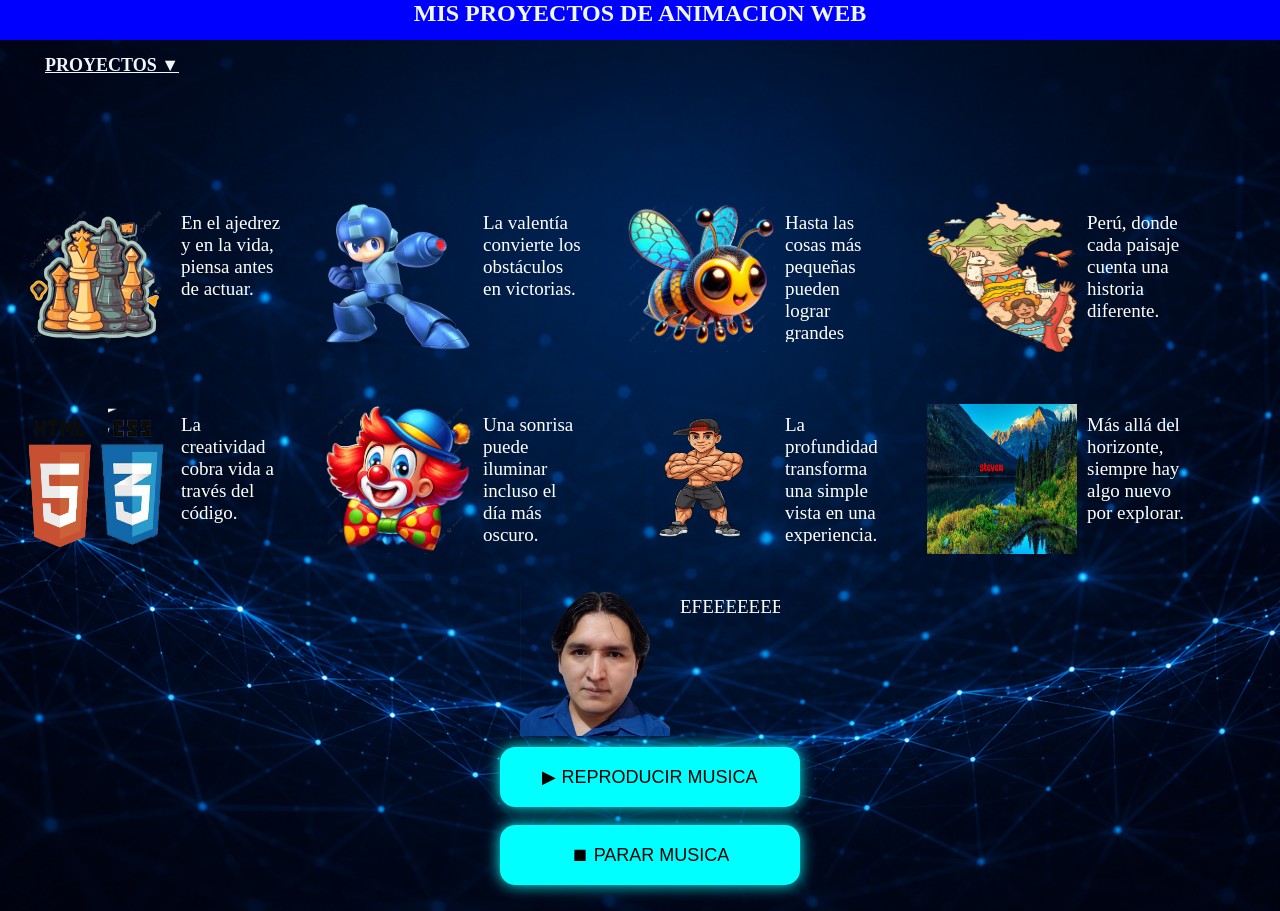
<file: index.html>
<html>
<head>
    <title></title>
    <style>
    *{
        padding: 0px;
        margin: 0px;
    }
    nav{
        height: 40px;
        background-color: blue;

    }
    body{
        background-image: url(img/fondo.jpg);
        background-size: cover;
    }
    h1 {
        color: aliceblue;
        margin:0 auto;
        text-align: center;
    }
    ol {
        display: flex;
        margin-top: 20px;
    }
    .menu > li{
        margin: 0;
    }

    .desplegable li{
        margin: 0;
        display: block;
    }
    .menu {
        display:flex;
        justify-content:flex-start;
        list-style:none;
        padding:15px;
        margin-left:20px;
    }
    .menu a{
        color: aliceblue;          /* Color original */
        text-decoration: underline; /* Subrayado original */
        font-size:18px;
        font-weight:bold;
        padding:5px 10px;
        transition:.3s;
    }
    .menu a:hover{
        color: brown;
    }
    .contenedor{
        width: 1300px;
        height: 750px;
        margin: 0 auto;
        margin-top: 60px;
        position: relative;
        overflow: hidden;
    }
    .cuadro{
        width: 260px;
        height: 160px;
        border: 1px solid transparent;
        float: left;
        margin: 20px;
        overflow: hidden;
    }
    .cuadro img{
        width: 150px;
        height: 150px;
        position: absolute;
        margin: 0 auto;
        margin-top: 20px;
    }
    .cuadro:hover{
        transition: 0.5s;
        box-shadow: 0px 0px 20px cyan;
        scale: 1.1;
    }
    .cuadro p{
        color: white;
        width: 100px;
        float: left;
        margin-top: 30px;
        margin-left: 160px;
        font-size: 19px;
    }
    .musica{
        width: 100%;
        text-align: center;
        margin-top: 30px;
    }
    .musica button{
        width: 300px;
        height: 60px;
        margin: 0 auto;
        font-size: 18px;
        border: none;
        border-radius: 15px;
        background-color: cyan;
        color: black;
        cursor: pointer;
        transition: 0.5s;
        box-shadow: 0px 0px 15px cyan;
    }
    .musica button:hover{
        background-color: white;
        scale: 1.1;
    }
    .submenu{
        position: relative;
        padding-bottom: 10px;

    }
    .desplegable{
        display: none;
        position: absolute;
        top: 100%;      /* Debajo del botón PROYECTOS */
        left: 0;
        width: 280px;
        background-color: #0aa19e; /* Fondo oscuro */
        border: 2px solid cyan;
        border-radius: 10px;
        list-style: none;
        padding: 8px 0;
        z-index: 9999;
        box-shadow: 0 0 15px cyan;

    }
    .desplegable li{
        display: block;
        width: 100%;
        margin: 0;
    }
    .desplegable a{
        display: block;
        padding: 12px 20px;
        color: white;
        text-decoration: none;
        font-size: 17px;
    }
    .desplegable a:hover{
      background-color: rgb(255, 255, 255);
    }
    .submenu:hover .desplegable{
        display: block;
    }
    .contenedor2{
        width: 100%;
        margin-top: 20px;
    }
    .contenedor2 .cuadro{
        float: none;
        margin: 0 auto;
    }
    .contenedor2 .musica{
        margin-top: 20px;
    }
    </style>
</head>
<body>
    <nav>
    <h1>MIS PROYECTOS DE ANIMACION WEB</h1>
    </nav>
    <ul class="menu">

    <li class="submenu">

        <a href="#">PROYECTOS ▼</a>

        <ul class="desplegable">

            <li><a href="ANIMACION1/animacion1.html">TABLERO DE AJEDREZ</a></li>

            <li><a href="ANIMACION2/animacion2.html">MEGAMAN</a></li>

            <li><a href="ANIMACION3/animacion3.html">PROYECTO ABEJA</a></li>

            <li><a href="ANIMACION3.1/animacion3.1.html">PROYECTO COHETE</a></li>

            <li><a href="ANIMACION4/animacion4.html">TURISMO PERÚ</a></li>

            <li><a href="ANIMACION5/animacion5.html">HTML, CSS Y JS</a></li>

            <li><a href="ANIMACION6/animacion6.html">PROYECTO PAYASO</a></li>

            <li><a href="ANIMACION7/animacion7.html">PROYECTO PARALLAX</a></li>

            <li><a href="ANIMACION8/animacion8.html">PROYECTO PARALLAX SVG</a></li>

            <li><a href="VIDEO_BLENDER/VIDEO.HTML">VIDEO BLENDER</a></li>

        </ul>

    </li>

</ul>
    <div class="contenedor">

    <a href="ANIMACION1/animacion1.html" class="cuadro">

            <img src="img/ajedrez.png">

            <p>
                En el ajedrez y en la vida, piensa antes de actuar.
            </p>

    </a>
    

    <a href="ANIMACION2/animacion2.html" class="cuadro">

        <img src="img/megamam.png">

        <p>
            La valentía convierte los obstáculos en victorias.
        </p>
    </a>


    <a href="ANIMACION3/animacion3.html" class="cuadro">

        <img src="img/abeja.png">

        <p>
            Hasta las cosas más pequeñas pueden lograr grandes cambios.
        </p>
    </a>

    <a href="ANIMACION4/animacion4.html" class="cuadro">

        <img src="img/peru.png">

        <p>
            Perú, donde cada paisaje cuenta una historia diferente.
        </p>
    </a>

    <a href="ANIMACION5/animacion5.html" class="cuadro">

        <img src="img/htmlcss.png">
        <p>
            La creatividad cobra vida a través del código.
        </p>
    </a>

    <a href="ANIMACION6/animacion6.html" class="cuadro">

        <img src="img/payaso.png">
        <p>
            Una sonrisa puede iluminar incluso el día más oscuro.
        </p>
    </a>

    <a href="ANIMACION7/animacion7.html" class="cuadro">

        <img src="img/parallax.png">
        <p>
            La profundidad transforma una simple vista en una experiencia.
        </p>
    </a>

    <a href="ANIMACION8/animacion8.html" class="cuadro">

        <img src="img/parallaxsvg.png">
        <p>
            Más allá del horizonte, siempre hay algo nuevo por explorar.
        </p>
    </a>

    

    <div class="contenedor2">
        <div class="cuadro">
            <img src="img/niels.png">
            <p>
                EFEEEEEEEEEEEEE.
            </p>
        </div>
        <div class="musica">
            <button onclick="document.getElementById('audio').play()">
            ▶ REPRODUCIR MUSICA
            </button>
            <br>
            <br>
            <button onclick="document.getElementById('audio').pause()">
            ⏹ PARAR MUSICA
            </button>
            <audio id="audio" loop>
                <source src="music/music.mp3" type="audio/mp3">
            </audio>
       </div>
    </div>
</div>
</body>
</html>
</file>
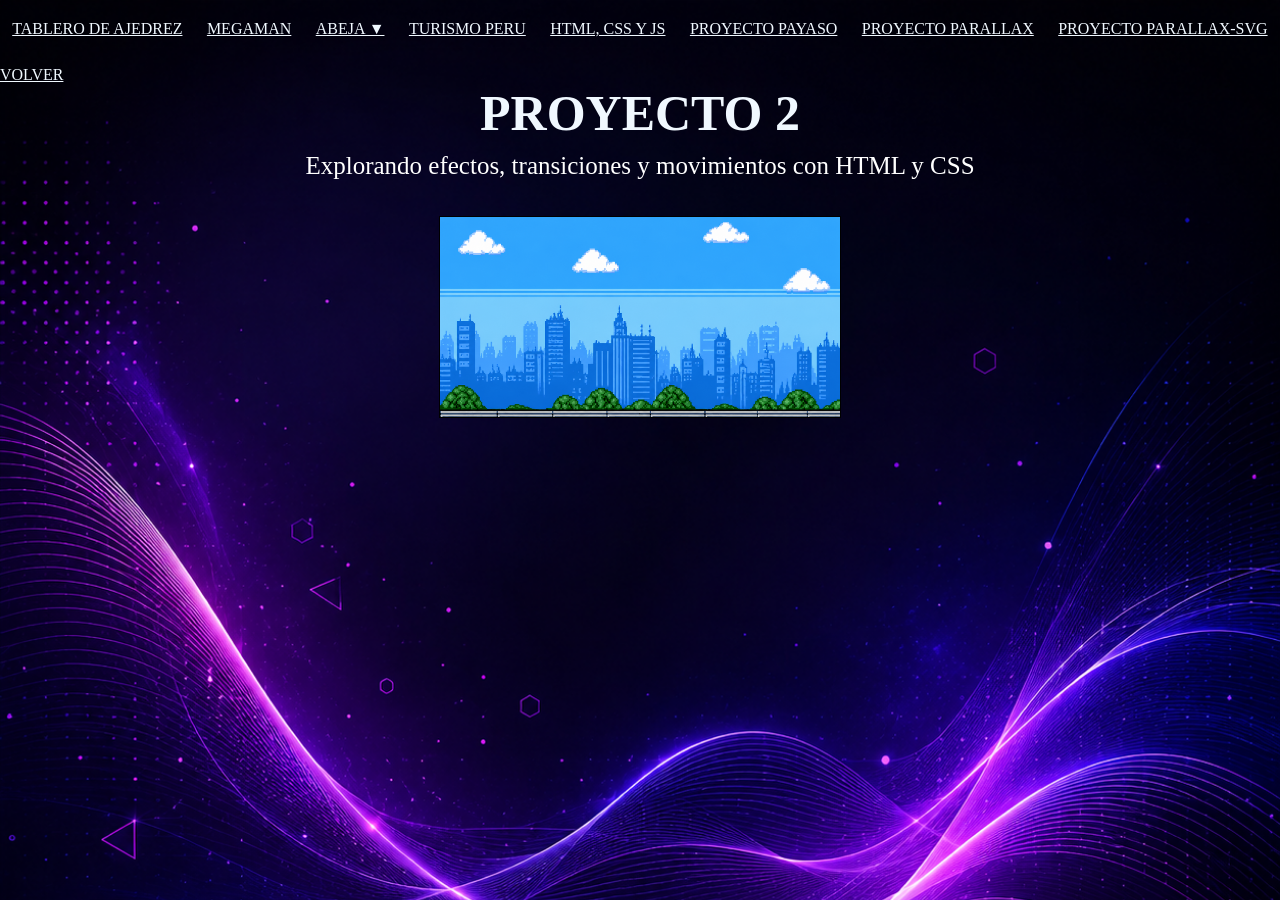
<file: ANIMACION2/animacion2.html>
<html>
<head>
    <title></title>
    <style>
    *{
        margin:0;
        padding:0;
    }
    body{
        background-image: url(img/fondo2.jpg);
        background-size: cover;
    }
    #contenedor{
        width: 400px;
        height: 200px;
        background-image: url(img/mapa.jpg);
        background-size: cover;
        border: 1px solid black;
        position:relative;
        margin:0 auto; /*centrar el contenedor*/
        overflow: hidden; /*oculta todo lo que contiene*/
    }
    #cuadrito{
        width: 100px;
        height: 100px;
        position: absolute; /*Obligatorio para mover el div*/
        top:105px;
        left:-100px;

        animation: cuadrito 3s infinite;
        animation-timing-function: linear; /*define la forma de moverse*/
    }
    @keyframes cuadrito{
        from{
            left:-100px;
        }
        to{
            left:500px;
        }
    }

    #cuadrito img{
        width: 100px;
        height: 100px;
    }
    h1 {
        text-align: center;
        color: aliceblue;
        margin:0 auto;
        font-size: 50px;

    }
    #texto{
        color: white;
        text-align: center;
        font-size: 25px;
        margin-top: 10px;
    }
    a:hover {
        color:rgb(255, 0, 0);
    }
    a {
        color: aliceblue;
    }
    ol {
        display: flex;
        margin-top: 20px;
    }
    li {
        margin: 0 auto;
        display: flex;
    }
    .menu a {
        color: aliceblue;
    }
    .menu a:hover{
        color: brown;
    }
    .submenu{
        position: relative;
        padding-bottom: 10px;

    }
    .desplegable{
        display: none;
        width: 180px;
        background-color: transparent;
        top: 20px;
        left: 0px;
        position: absolute;
        list-style: none;
        padding: 0;
        z-index: 999;
    }
    .desplegable li{
        width: 100%;
    }
    .desplegable a{
        padding: 10px;
        color: white;
        text-decoration: none;
    }
    .desplegable a:hover{
        background-color: blue;
    }
    .submenu:hover .desplegable{
        display: block;
    }
    </style>
</head>
<body>
    <ol class="menu">
        <li>
            <a href="../ANIMACION1/animacion1.html">TABLERO DE AJEDREZ</a>
        </li> 
        <li>
            <a href="../ANIMACION2/animacion2.html">MEGAMAN</a>
        </li> 
        <li class="submenu">
            <a href="#">ABEJA ▼</a>
            <ul class="desplegable">
                <li>
                    <a href="../ANIMACION3/animacion3.html">
                        Proyecto Abeja
                    </a>
                </li>

                <li>
                    <a href="../ANIMACION3.1/animacion3.1.html">
                        Proyecto Cohete
                    </a>
                </li>
            </ul>
        </li> 
        <li>
            <a href="../ANIMACION4/animacion4.html">TURISMO PERU</a>
        </li> 
        <li>
            <a href="../ANIMACION5/animacion5.html">HTML, CSS Y JS</a>
        </li> 
        <li>
            <a href="../ANIMACION6/animacion6.html">PROYECTO PAYASO</a>
        </li> 
        <li>
            <a href="../ANIMACION7/animacion7.html">PROYECTO PARALLAX</a>
        </li> 
        <li>
            <a href="../ANIMACION8/animacion8.html">PROYECTO PARALLAX-SVG</a>
        </li> 
    </ol>
    <br>
    <a href="../index.html">VOLVER </a>
    <h1>PROYECTO 2</h1>
    <p id="texto">Explorando efectos, transiciones y movimientos con HTML y CSS</p>
    <br></br>
    <div id="contenedor">

        <div id="cuadrito">

            <img src="img/megamanx.gif" alt="">

        </div>

    </div>
</body>
</html>
</file>
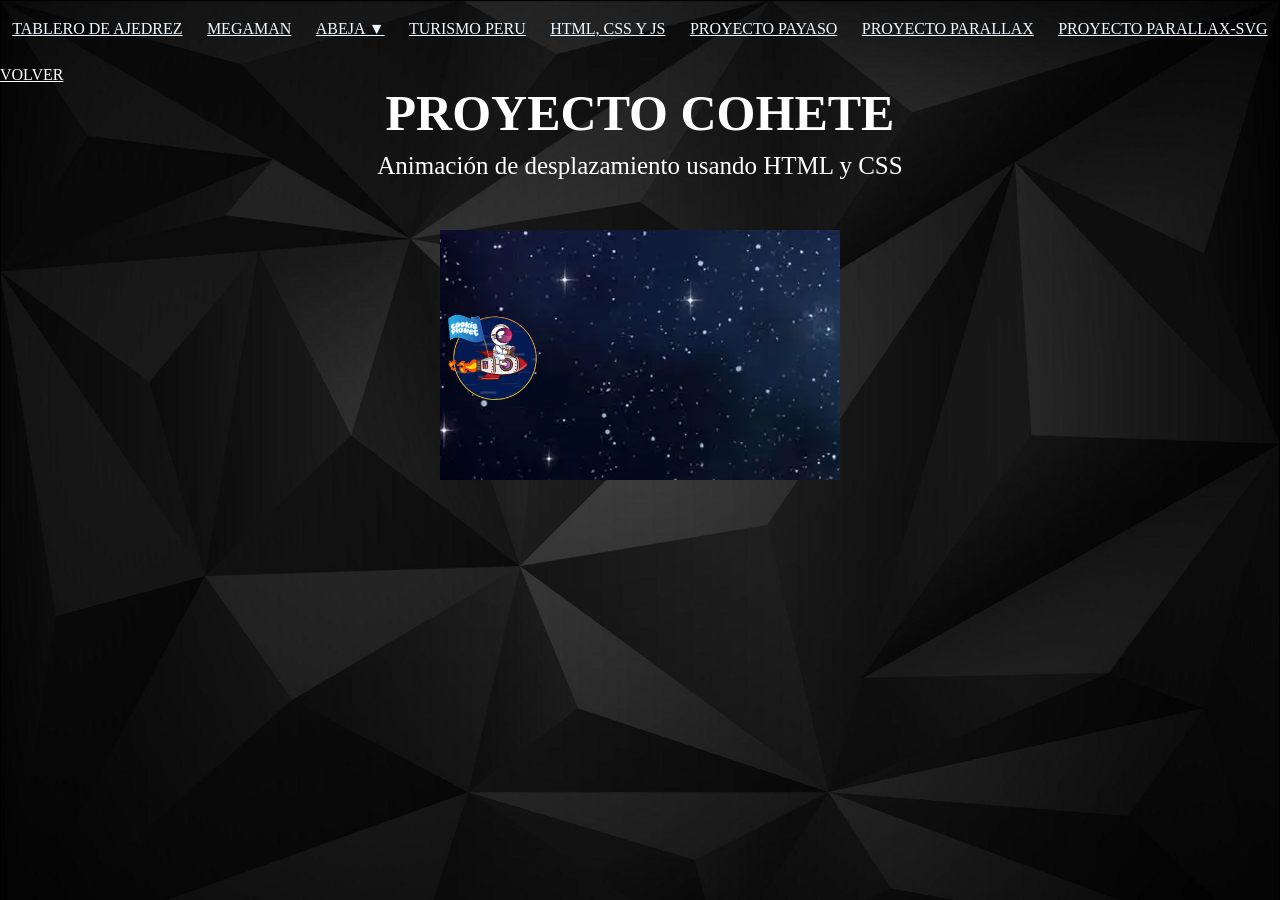
<file: ANIMACION3.1/animacion3.1.html>
<html>
<head>
<title>PROYECTO COHETE</title>

<style>
*{
    margin:0;
    padding:0;
}

body{
    background-image:url(img/fondo3.jpg);
    background-size:cover;
}

h1{
    text-align:center;
    color:white;
    font-size:50px;
}

#texto{
    color:white;
    text-align:center;
    font-size:25px;
    margin-top:10px;
}

a{
    color:white;
}

a:hover{
    color:red;
}

.contenedor{
    width:400px;
    height:250px;

    margin:auto;
    margin-top:50px;

    overflow:hidden;
    position:relative;

    background:url("img/espacio.jpg") repeat;

    animation:fondo 5s linear infinite;
}

@keyframes fondo{
    from{
        background-position:0 0;
    }
    to{
        background-position:-500px 0;
    }
}

#cohete{
    width:100px;

    position:absolute;
    top:80px;

    animation:mover 4s linear infinite;
}

@keyframes mover{
    from{
        left:-120px;
    }

    to{
        left:500px;
    }
}

#cohete img{
    width:100%;
}
ol {
    display: flex;
    margin-top: 20px;
}
li {
    margin: 0 auto;
    display: flex;
}
.menu a {
    color: aliceblue;
}
.menu a:hover{
    color: brown;
    }
.submenu{
    position: relative;
    padding-bottom: 10px;

}
.desplegable{
    display: none;
    width: 180px;
    background-color: transparent;
    top: 20px;
    left: 0px;
    position: absolute;
    list-style: none;
    padding: 0;
    z-index: 999;
}
.desplegable li{
    width: 100%;
}
.desplegable a{
    padding: 10px;
    color: white;
    text-decoration: none;
}
.desplegable a:hover{
    background-color: blue;
}
.submenu:hover .desplegable{
    display: block;
}
</style>

</head>

<body>
    <ol class="menu">
        <li>
            <a href="../ANIMACION1/animacion1.html">TABLERO DE AJEDREZ</a>
        </li> 
        <li>
            <a href="../ANIMACION2/animacion2.html">MEGAMAN</a>
        </li> 
        <li class="submenu">
            <a href="#">ABEJA ▼</a>
            <ul class="desplegable">
                <li>
                    <a href="../ANIMACION3/animacion3.html">
                        Proyecto Abeja
                    </a>
                </li>

                <li>
                    <a href="../ANIMACION3.1/animacion3.1.html">
                        Proyecto Cohete
                    </a>
                </li>
            </ul>
        </li> 
        <li>
            <a href="../ANIMACION4/animacion4.html">TURISMO PERU</a>
        </li> 
        <li>
            <a href="../ANIMACION5/animacion5.html">HTML, CSS Y JS</a>
        </li> 
        <li>
            <a href="../ANIMACION6/animacion6.html">PROYECTO PAYASO</a>
        </li> 
        <li>
            <a href="../ANIMACION7/animacion7.html">PROYECTO PARALLAX</a>
        </li> 
        <li>
            <a href="../ANIMACION8/animacion8.html">PROYECTO PARALLAX-SVG</a>
        </li> 
    </ol>
    <br>
    <a href="../index.html">VOLVER</a>

    <h1>PROYECTO COHETE</h1>

    <p id="texto">
        Animación de desplazamiento usando HTML y CSS
    </p>

    <div class="contenedor">

        <div id="cohete">
            <img src="img/cohete.gif">
        </div>

    </div>

</body>
</html>
</file>
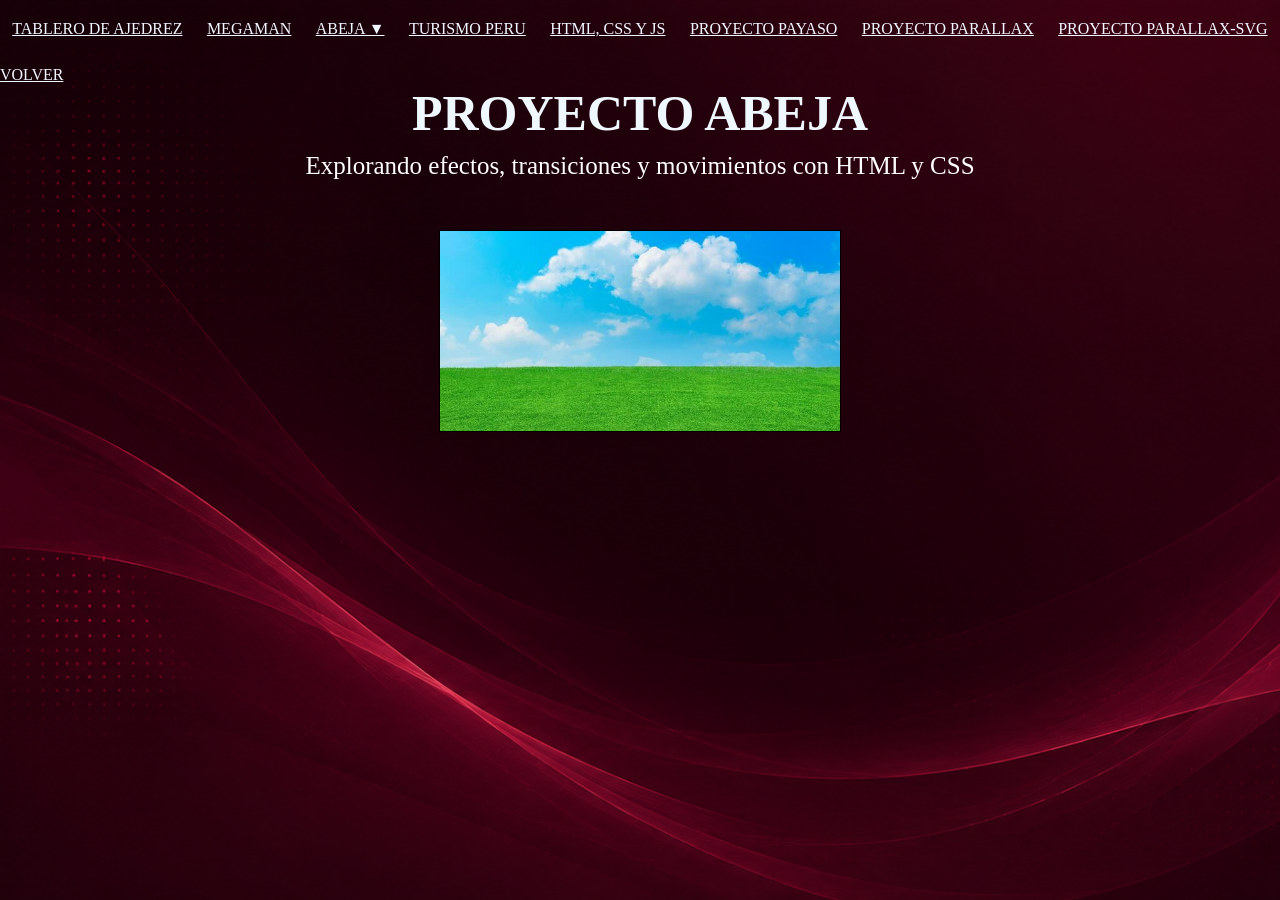
<file: ANIMACION3/animacion3.html>
<html>
<head>
    <title>ANIMACION CS3</title>
        <style>
        *{
            margin:0px;
            padding:0px;
        }
        body{
            background-image: url(img/fondo3.png);
            background-size: cover;
        }
        .contenedor{
            width: 400px;
            height: 200px;
            border: 1px solid black;
            position: relative;/*provoca el centrado con div*/
            margin: 0 auto; /*centrado del contenedor*/
            margin-top: 50px;
            overflow: hidden;
            background-image: url("./img/campo.avif");
            background-size: cover;
            
        }
        .cuadrito{
            width: 50px; /*dimension del cuadro*/
            height: 50px;
            position: absolute; /*interno*/
            left: -50px;
            top: 50px;
            animation: cuadrito 5s infinite;

        }
        @keyframes cuadrito{
            0%{
                left: -50px;
                top: 150px;
                rotate:0deg;
            }
            50%{
                left: 150;
                top: 0px;
                rotate:60deg;

            }
            100%{
                left: 400;
                top: 150px;
                rotate:0deg;
            }

        }
        .cuadrito img{
            width: 50px;
            height: 50px;
        }
        h1{
            text-align: center;
            color: aliceblue;
            margin:0 auto;
            font-size: 50px;
        }
        #texto{
            color: white;
            text-align: center;
            font-size: 25px;
            margin-top: 10px;
        }
        a:hover {
            color:rgb(255, 0, 0);
        }
        a {
            color: aliceblue;
        }
        ol {
            display: flex;
            margin-top: 20px;
        }
        li {
            margin: 0 auto;
            display: flex;
        }
        .menu a {
            color: aliceblue;
        }
        .menu a:hover{
            color: brown;
        }
        .submenu{
            position: relative;
            padding-bottom: 10px;

        }
        .desplegable{
            display: none;
            width: 180px;
            background-color: transparent;
            top: 20px;
            left: 0px;
            position: absolute;
            list-style: none;
            padding: 0;
            z-index: 999;
        }
        .desplegable li{
            width: 100%;
        }
        .desplegable a{
            padding: 10px;
            color: white;
            text-decoration: none;
        }
        .desplegable a:hover{
            background-color: blue;
        }
        .submenu:hover .desplegable{
            display: block;
        }
        </style>
</head>
<body>
    <ol class="menu">
        <li>
            <a href="../ANIMACION1/animacion1.html">TABLERO DE AJEDREZ</a>
        </li> 
        <li>
            <a href="../ANIMACION2/animacion2.html">MEGAMAN</a>
        </li> 
        <li class="submenu">
            <a href="#">ABEJA ▼</a>
            <ul class="desplegable">
                <li>
                    <a href="../ANIMACION3/animacion3.html">
                        Proyecto Abeja
                    </a>
                </li>

                <li>
                    <a href="../ANIMACION3.1/animacion3.1.html">
                        Proyecto Cohete
                    </a>
                </li>
            </ul>
        </li> 
        <li>
            <a href="../ANIMACION4/animacion4.html">TURISMO PERU</a>
        </li> 
        <li>
            <a href="../ANIMACION5/animacion5.html">HTML, CSS Y JS</a>
        </li> 
        <li>
            <a href="../ANIMACION6/animacion6.html">PROYECTO PAYASO</a>
        </li> 
        <li>
            <a href="../ANIMACION7/animacion7.html">PROYECTO PARALLAX</a>
        </li> 
        <li>
            <a href="../ANIMACION8/animacion8.html">PROYECTO PARALLAX-SVG</a>
        </li> 
    </ol>
    <br>
    <a href="../index.html">VOLVER </a>
    <h1>PROYECTO ABEJA</h1>
    <p id="texto">Explorando efectos, transiciones y movimientos con HTML y CSS</p>
    <div class="contenedor">
      <div class="cuadrito">
         <img src="./img/abeja.webp" alt="">
      </div>
    </div>
</body>
</html>
</file>
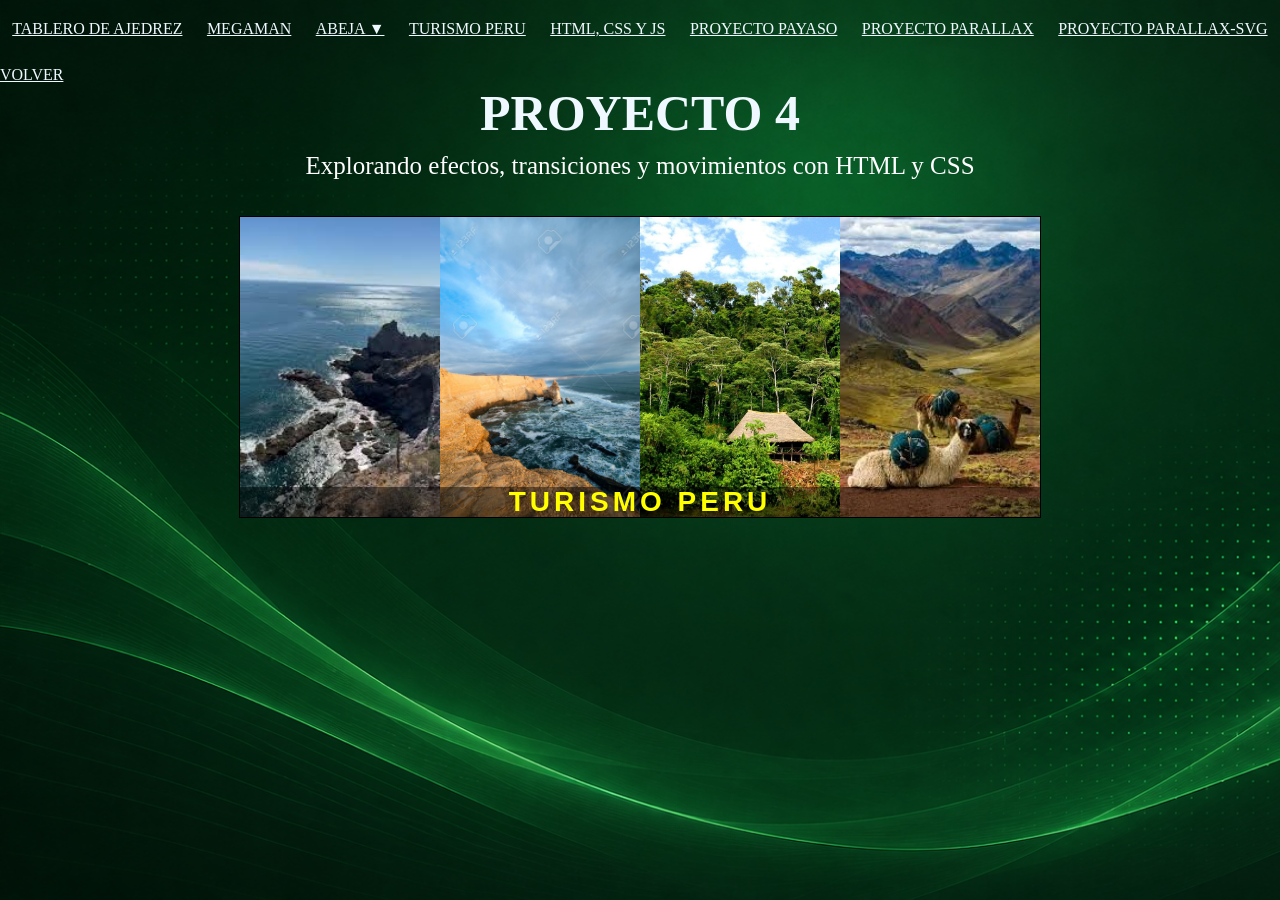
<file: ANIMACION4/animacion4.html>
<html>
<head>
<title>TURISMO PERÚ</title>
<style>
*{
    padding:0px;
    margin:0px;
}
body{
    background-image: url(img/fondo4.png);
    background-size: cover;
}
.contenedor{
    width: 800px;
    height:300px;
    border:1px solid black;
    margin:0 auto;
    position: relative;
    overflow: hidden;
}
.tarjeta1, .tarjeta2, .tarjeta3, .tarjeta4{
    width:200px;
    height:300px;
    position: absolute;
    top: -300px;
    background-size: cover;
}
.tarjeta1{
    background-image: url(img/mar.jpg);
    left:0px;
    animation: tarjeta1 3s 1 forwards;
    
}
.tarjeta2{
    background-image: url(img/costa.jpg);
    left:200px;
    top: -300px;
    animation: tarjeta1 3s 1 forwards 3s;
}
.tarjeta3{
    background-image: url(img/selva.jpg);
    left:400px;
    animation: tarjeta1 3s 1 forwards 6s;
}
.tarjeta4{
    background-image: url(img/sierra.jpg);
    left:600px;
    animation: tarjeta1 3s 1 forwards 9s;
}


/*LAS RICAS ANIMACIONES*/
@keyframes tarjeta1{
    0%{
        top:-300px;
        transform: rotateY(180deg);
    }
    50%{
        top:300px;
    }
    100%{
        top:0px;
        
    }
}
@keyframes mostrartitulo {
    0%  { 
        opacity: 0; 
    }
    100% { 
        opacity: 1; 
    }

}
.titulo{
    width: 800px;
    height: 30px;
    background-color: rgba(0, 0, 0, 0.45);
    position: absolute;
    bottom: 0px;
    left: 0px;
    display: flex;
    align-items: center;
    justify-content: center;
    z-index: 2;
    opacity: 0;
    animation: mostrartitulo 1s forwards 12s;

}
.titulo h1{
    color: yellow;
    font-family: sans-serif;
    font-size: 28px;
    letter-spacing: 4px;
    
}
/*eventos*/
.tarjeta1:hover{
    transition: 1s;
    scale: 1.1;
    z-index: 1;
}
.tarjeta2:hover{
    transition: 1s;
    scale: 1.1;
    z-index: 1;
}
.tarjeta3:hover{
    transition: 1s;
    scale: 1.1;
    z-index: 1;
}
.tarjeta4:hover{
    transition: 1s;
    scale: 1.1;
    z-index: 1;
}
h1 {
    text-align: center;
    color: aliceblue;
    margin:0 auto;
    font-size: 50px;

}
#texto{
    color: white;
    text-align: center;
    font-size: 25px;
    margin-top: 10px;
}
a:hover {
    color:rgb(255, 0, 0);
}
a {
    color: aliceblue;
}
ol {
    display: flex;
    margin-top: 20px;
}
li {
    margin: 0 auto;
    display: flex;
}
.menu a {
    color: aliceblue;
}
.menu a:hover{
    color: brown;
    }
.submenu{
    position: relative;
    padding-bottom: 10px;

}
.desplegable{
    display: none;
    width: 180px;
    background-color: transparent;
    top: 20px;
    left: 0px;
    position: absolute;
    list-style: none;
    padding: 0;
    z-index: 999;
}
.desplegable li{
    width: 100%;
}
.desplegable a{
    padding: 10px;
    color: white;
    text-decoration: none;
}
.desplegable a:hover{
    background-color: blue;
}
.submenu:hover .desplegable{
    display: block;
}
</style>
</head>
<body>
    <ol class="menu">
        <li>
            <a href="../ANIMACION1/animacion1.html">TABLERO DE AJEDREZ</a>
        </li> 
        <li>
            <a href="../ANIMACION2/animacion2.html">MEGAMAN</a>
        </li> 
        <li class="submenu">
            <a href="#">ABEJA ▼</a>
            <ul class="desplegable">
                <li>
                    <a href="../ANIMACION3/animacion3.html">
                        Proyecto Abeja
                    </a>
                </li>

                <li>
                    <a href="../ANIMACION3.1/animacion3.1.html">
                        Proyecto Cohete
                    </a>
                </li>
            </ul>
        </li> 
        <li>
            <a href="../ANIMACION4/animacion4.html">TURISMO PERU</a>
        </li> 
        <li>
            <a href="../ANIMACION5/animacion5.html">HTML, CSS Y JS</a>
        </li> 
        <li>
            <a href="../ANIMACION6/animacion6.html">PROYECTO PAYASO</a>
        </li> 
        <li>
            <a href="../ANIMACION7/animacion7.html">PROYECTO PARALLAX</a>
        </li> 
        <li>
            <a href="../ANIMACION8/animacion8.html">PROYECTO PARALLAX-SVG</a>
        </li> 
    </ol>
    <br>
    <a href="../index.html">VOLVER </a>
    <h1>PROYECTO 4</h1>
        <p id="texto">Explorando efectos, transiciones y movimientos con HTML y CSS</p>
        <br></br>
    <div class="contenedor">
        <div class="tarjeta1"></div>
        <div class="tarjeta2"></div>    
        <div class="tarjeta3"></div>
        <div class="tarjeta4"></div>
        <div class="titulo">
            <h1>TURISMO PERU</h1>
            </div>
    </div>    
</body>
</html>
</file>
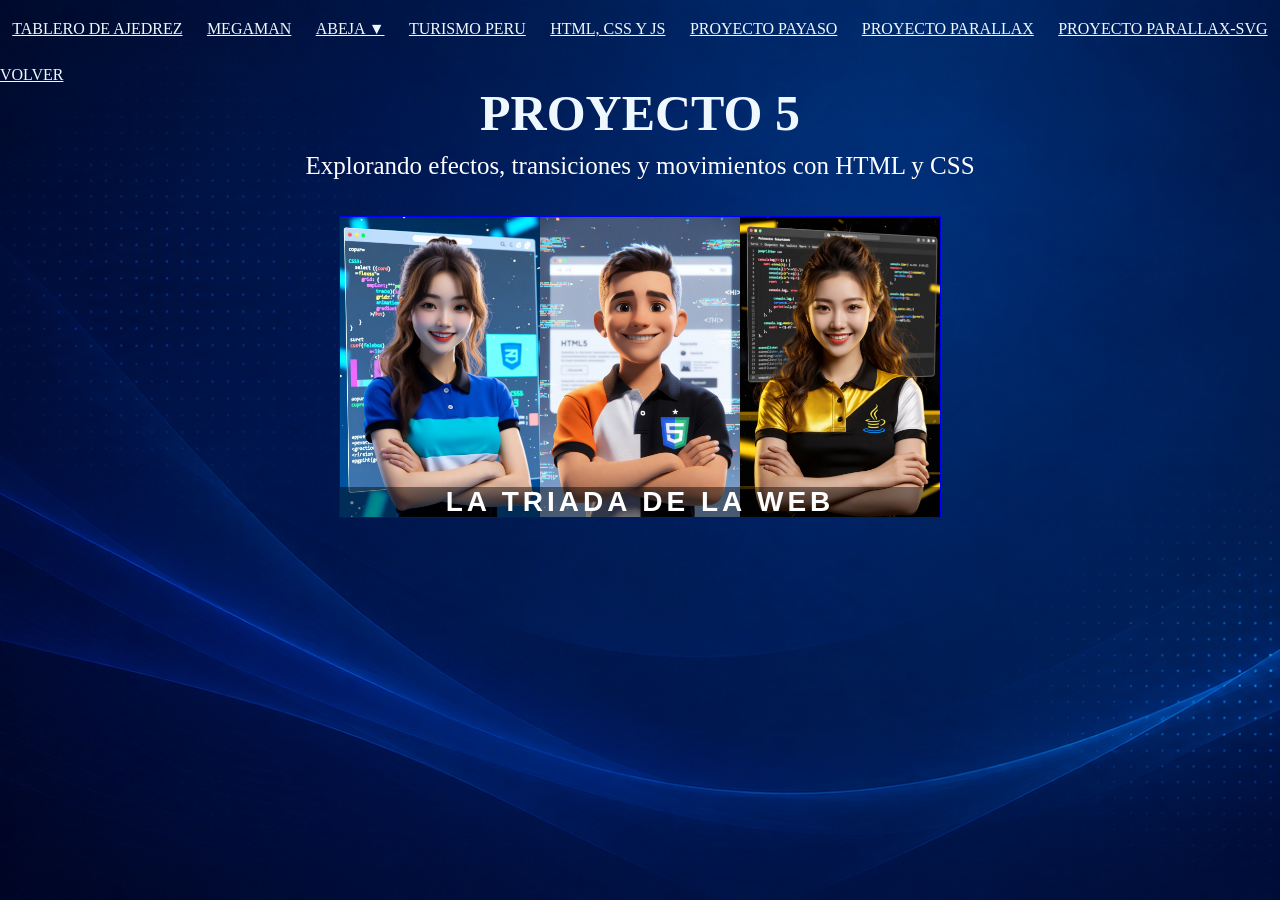
<file: ANIMACION5/animacion5.html>
<html>
<head>
<title>klk</title>
<style>
*{
    padding:0px;
    margin:0px;
}
body{
    background-image: url(img/fondo5.png);
    background-size: cover;
}
.contenedor{
    width: 600px;
    height:300px;
    border:1px solid blue;
    margin:0 auto;
    position: relative;
    overflow: hidden;
    
}
.tarjeta1, .tarjeta2, .tarjeta3{
    width:200px;
    height:300px;
    position: absolute;
    top: -300px;
    background-size: cover;
}
.tarjeta1{
    background-image: url(img/html.jpg);
    left:200px;
    animation: tarjeta1 3s 1 forwards 6s;
    
}
.tarjeta2{
    background-image: url(img/css3.jpg);
    left:0px;
    animation: tarjeta2 3s 1 forwards ;
}
.tarjeta3{
    background-image: url(img/js.jpg);
    left:400px;
    animation: tarjeta2 3s 1 forwards 3s;
}

/*LAS RICAS ANIMACIONES*/
@keyframes tarjeta1{
    0%{
        top:-300px;
        transform: rotateX(270deg);
    }
    50%{
        top:300px;
    }
    100%{
        top:0px;
        
    }
}
@keyframes tarjeta2{
    0%{
        left:-200px;
        transform: rotateX(270deg);
    }
    50%{
        top:300px;
    }
    100%{
        top:0px;
        
    }
}
@keyframes mostrartitulo {
    0%  { 
        opacity: 0; 
    }
    100% { 
        opacity: 1; 
    }
}
.titulo{
    width: 600px;
    height: 30px;
    background-color: rgba(0, 0, 0, 0.45);
    position: absolute;
    bottom: 0px;
    left: 0px;
    display: flex;
    align-items: center;
    justify-content: center;
    z-index: 2;
    opacity: 0;
    animation: mostrartitulo 1s forwards 9s;

}
.titulo h1{
    color: white;
    font-family: sans-serif;
    font-size: 28px;
    letter-spacing: 4px;
}
/*eventos*/
.tarjeta1:hover{
    transition: 1s;
    scale: 1.1;
    z-index: 1;
}
.tarjeta2:hover{
    transition: 1s;
    scale: 1.1;
    z-index: 1;
}
.tarjeta3:hover{
    transition: 1s;
    scale: 1.1;
    z-index: 1;

}
h1 {
    text-align: center;
    color: aliceblue;
    margin:0 auto;
    font-size: 50px;

}
#texto{
    color: white;
    text-align: center;
    font-size: 25px;
    margin-top: 10px;
}
a:hover {
    color:rgb(255, 0, 0);
}
a {
    color: aliceblue;
}
ol {
    display: flex;
    margin-top: 20px;
}
li {
    margin: 0 auto;
    display: flex;
}
.menu a {
    color: aliceblue;
}
.menu a:hover{
    color: brown;
    }
.submenu{
    position: relative;
    padding-bottom: 10px;

}
.desplegable{
    display: none;
    width: 180px;
    background-color: transparent;
    top: 20px;
    left: 0px;
    position: absolute;
    list-style: none;
    padding: 0;
    z-index: 999;
}
.desplegable li{
    width: 100%;
}
.desplegable a{
    padding: 10px;
    color: white;
    text-decoration: none;
}
.desplegable a:hover{
    background-color: blue;
}
.submenu:hover .desplegable{
    display: block;
}
</style>
<body>
    <ol class="menu">
        <li>
            <a href="../ANIMACION1/animacion1.html">TABLERO DE AJEDREZ</a>
        </li> 
        <li>
            <a href="../ANIMACION2/animacion2.html">MEGAMAN</a>
        </li> 
        <li class="submenu">
            <a href="#">ABEJA ▼</a>
            <ul class="desplegable">
                <li>
                    <a href="../ANIMACION3/animacion3.html">
                        Proyecto Abeja
                    </a>
                </li>

                <li>
                    <a href="../ANIMACION3.1/animacion3.1.html">
                        Proyecto Cohete
                    </a>
                </li>
            </ul>
        </li> 
        <li>
            <a href="../ANIMACION4/animacion4.html">TURISMO PERU</a>
        </li> 
        <li>
            <a href="../ANIMACION5/animacion5.html">HTML, CSS Y JS</a>
        </li> 
        <li>
            <a href="../ANIMACION6/animacion6.html">PROYECTO PAYASO</a>
        </li> 
        <li>
            <a href="../ANIMACION7/animacion7.html">PROYECTO PARALLAX</a>
        </li> 
        <li>
            <a href="../ANIMACION8/animacion8.html">PROYECTO PARALLAX-SVG</a>
        </li> 
    </ol>
    <br>
    <a href="../index.html">VOLVER </a>
    <h1>PROYECTO 5</h1>
    <p id="texto">Explorando efectos, transiciones y movimientos con HTML y CSS</p>
    <br></br>
    <div class="contenedor">
        <div class="tarjeta1"> </div>
        <div class="tarjeta2"> </div>
        <div class="tarjeta3"> </div>
        <div class="tarjeta4"> </div>
        <div class="titulo">
            <h1>LA TRIADA DE LA WEB</h1>
            </div>


    </div>
</body>
</head>
</html>
</file>
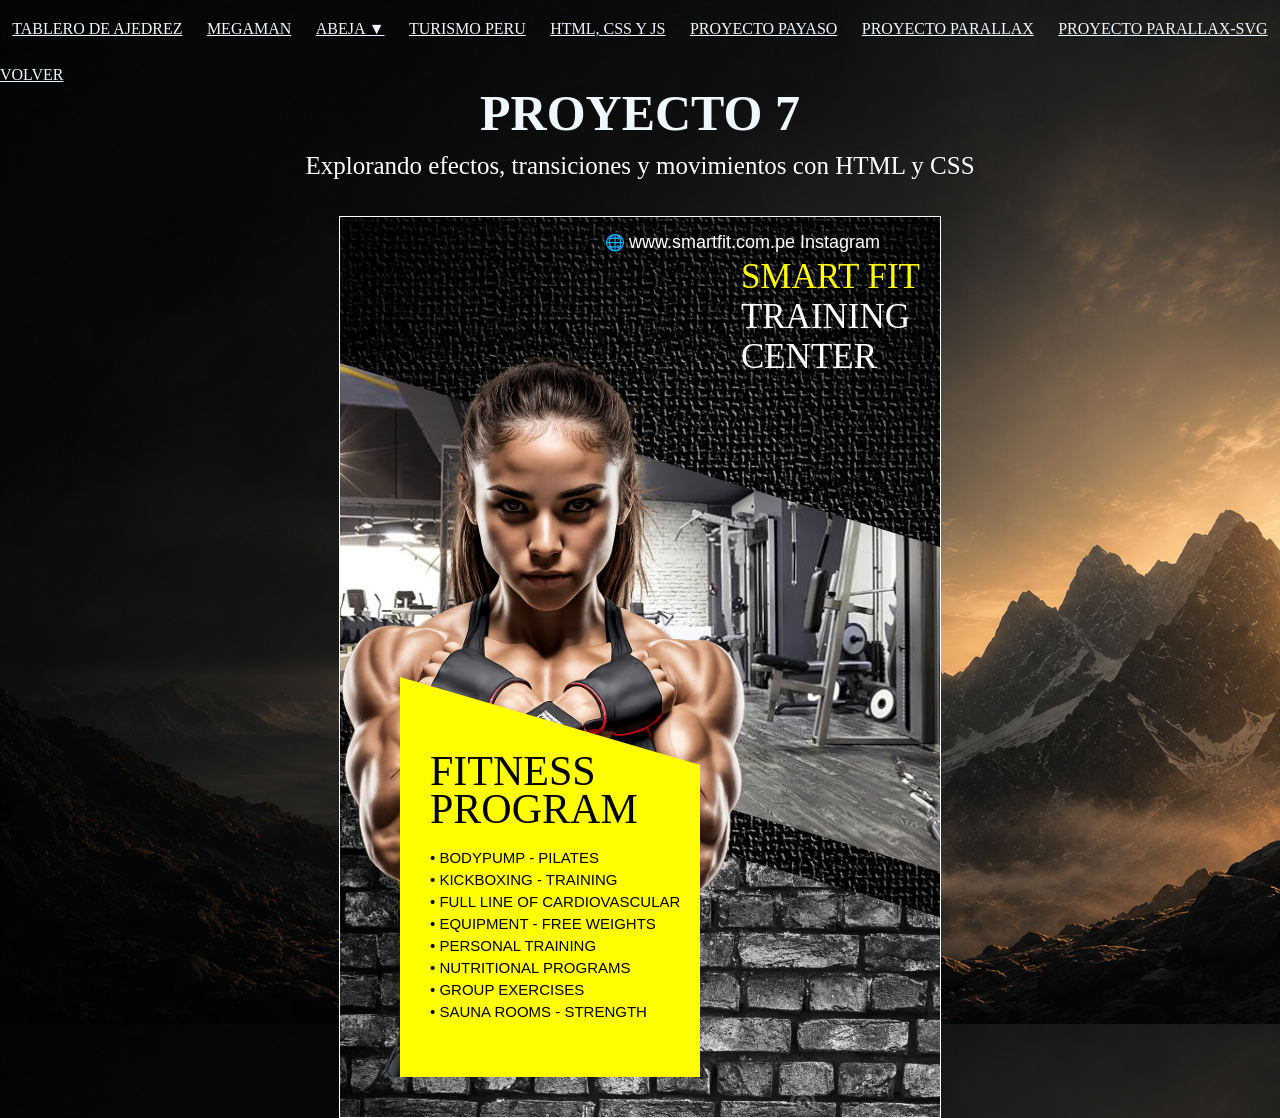
<file: ANIMACION7/animacion7.html>
<!DOCTYPE html>
<html lang="en">
<head>
    <meta charset="UTF-8">
    <meta name="viewport" content="width=device-width, initial-scale=1.0">
    <title>Document</title>
    <link rel="stylesheet" href="css/estilos.css"></head>
<body>
    <ol class="menu">
        <li>
            <a href="../ANIMACION1/animacion1.html">TABLERO DE AJEDREZ</a>
        </li> 
        <li>
            <a href="../ANIMACION2/animacion2.html">MEGAMAN</a>
        </li> 
        <li class="submenu">
            <a href="#">ABEJA ▼</a>
            <ul class="desplegable">
                <li>
                    <a href="../ANIMACION3/animacion3.html">
                        Proyecto Abeja
                    </a>
                </li>

                <li>
                    <a href="../ANIMACION3.1/animacion3.1.html">
                        Proyecto Cohete
                    </a>
                </li>
            </ul>
        </li> 
        <li>
            <a href="../ANIMACION4/animacion4.html">TURISMO PERU</a>
        </li> 
        <li>
            <a href="../ANIMACION5/animacion5.html">HTML, CSS Y JS</a>
        </li> 
        <li>
            <a href="../ANIMACION6/animacion6.html">PROYECTO PAYASO</a>
        </li> 
        <li>
            <a href="../ANIMACION7/animacion7.html">PROYECTO PARALLAX</a>
        </li> 
        <li>
            <a href="../ANIMACION8/animacion8.html">PROYECTO PARALLAX-SVG</a>
        </li> 
    </ol>
    <br>
    <a href="../index.html">VOLVER </a>
    <h1>PROYECTO 7</h1>
    <p id="texto">Explorando efectos, transiciones y movimientos con HTML y CSS</p>
    <br></br>
    <div class="contenedor">
        <div class="franja1"></div>
        <div class="franja2"></div>
        <div class="franja3"></div>
        <img class="modelo" src="img/persona2.png" alt="">
        <div class="titulo">
            <span class="amarillo">SMART FIT</span><br>
            TRAINING <br>
            CENTER
        </div>
        <div class="programa">
        FITNESS <br> PROGRAM
        </div>
        <div class="lista">
            • BODYPUMP - PILATES <br>
            • KICKBOXING - TRAINING <br>
            • FULL LINE OF CARDIOVASCULAR <br>
            • EQUIPMENT - FREE WEIGHTS <br>
            • PERSONAL TRAINING <br>
            • NUTRITIONAL PROGRAMS <br>
            • GROUP EXERCISES <br>
            • SAUNA ROOMS - STRENGTH
        </div>
        <div class="redes">
            🌐 
            <a href="https://www.smartfit.com.pe/" target="_blank">
                www.smartfit.com.pe
            </a>
            <a href="https://www.instagram.com/smartfitperu/" target="_blank">
                Instagram
            </a>
        </div>
    </div>
    
</body>
</html>
</file>
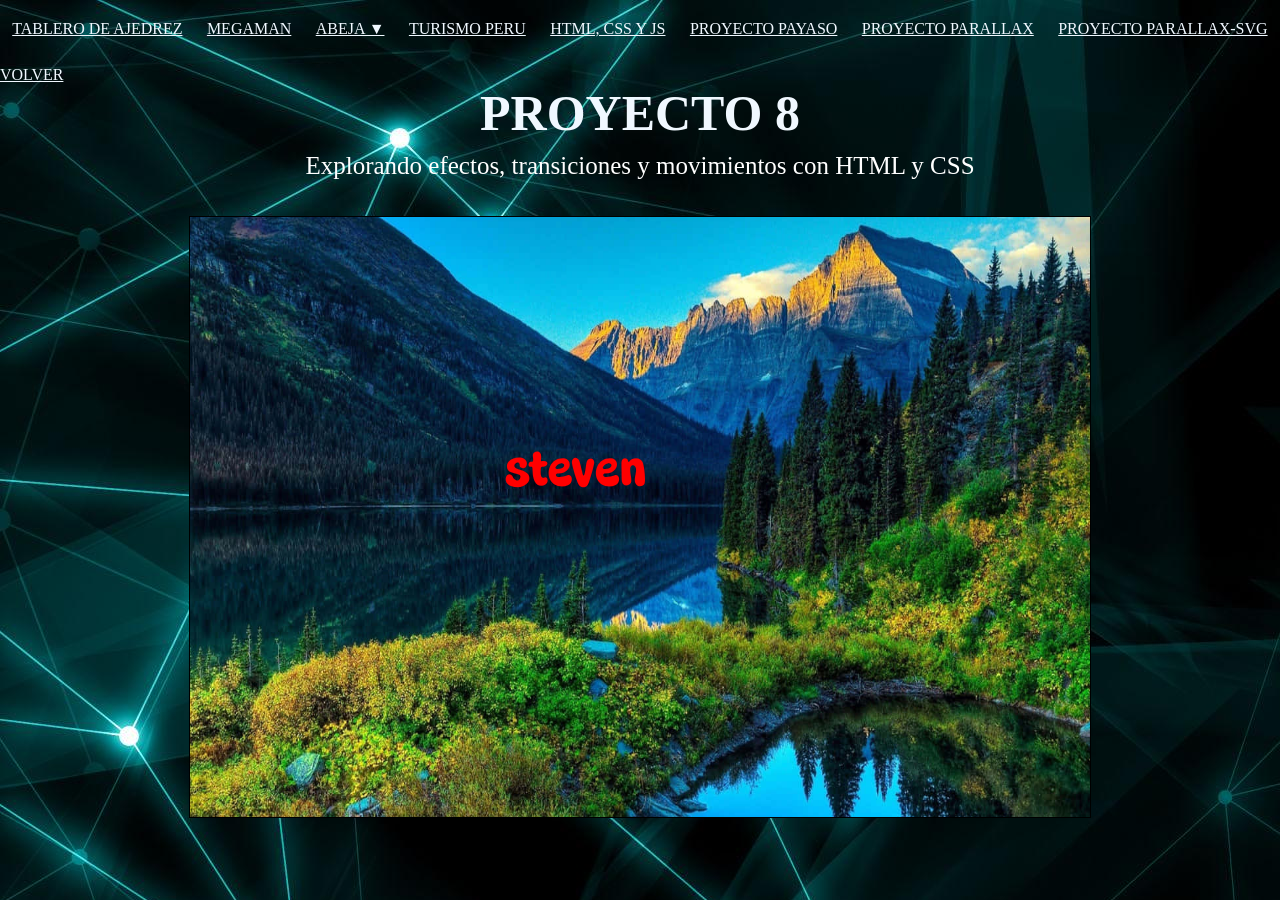
<file: ANIMACION8/animacion8.html>
<!DOCTYPE html>
<html lang="en">
<head>
    <meta charset="UTF-8">
    <meta name="viewport" content="width=device-width, initial-scale=1.0">
    <title>Document</title>
    <link rel="stylesheet" href="css/estilos.css">
</head>
<body>
    <ol class="menu">
        <li>
            <a href="../ANIMACION1/animacion1.html">TABLERO DE AJEDREZ</a>
        </li> 
        <li>
            <a href="../ANIMACION2/animacion2.html">MEGAMAN</a>
        </li> 
        <li class="submenu">
            <a href="#">ABEJA ▼</a>
            <ul class="desplegable">
                <li>
                    <a href="../ANIMACION3/animacion3.html">
                        Proyecto Abeja
                    </a>
                </li>

                <li>
                    <a href="../ANIMACION3.1/animacion3.1.html">
                        Proyecto Cohete
                    </a>
                </li>
            </ul>
        </li> 
        <li>
            <a href="../ANIMACION4/animacion4.html">TURISMO PERU</a>
        </li> 
        <li>
            <a href="../ANIMACION5/animacion5.html">HTML, CSS Y JS</a>
        </li> 
        <li>
            <a href="../ANIMACION6/animacion6.html">PROYECTO PAYASO</a>
        </li> 
        <li>
            <a href="../ANIMACION7/animacion7.html">PROYECTO PARALLAX</a>
        </li> 
        <li>
            <a href="../ANIMACION8/animacion8.html">PROYECTO PARALLAX-SVG</a>
        </li> 
    </ol>
    <br>
    <a href="../index.html">VOLVER </a>
    <h1>PROYECTO 8</h1>
    <p id="texto">Explorando efectos, transiciones y movimientos con HTML y CSS</p>
    <br></br>
    <div class="contenedor">
        <img class="FONDO" src="img/FONDO.jpg"alt="">
        <img class="HOJAS" src="img/HOJAS.png"alt="">
        
        <svg class="NOMBRE" xmlns="http://www.w3.org/2000/svg" xml:space="preserve" width="210mm" height="297mm" version="1.1" style="shape-rendering:geometricPrecision; text-rendering:geometricPrecision; image-rendering:optimizeQuality; fill-rule:evenodd; clip-rule:evenodd"
            viewBox="0 0 21000 29700"
            xmlns:xlink="http://www.w3.org/1999/xlink"
            xmlns:xodm="http://www.corel.com/coreldraw/odm/2003">
            <defs>
            <style type="text/css">
                /*.fil0 {fill:#373435;fill-rule:nonzero}*/
            </style>
            </defs>
            <g id="Capa_x0020_1">
            <metadata id="CorelCorpID_0Corel-Layer"/>
            <path class="fil0" d="M5742.64 3609.47c0,133.12 -31.06,244.06 -93.19,332.81 -67.45,96.74 -160.63,145.55 -278.67,145.55 -87.86,0 -166.85,-23.08 -236.08,-67.45 -79.87,-54.14 -119.81,-125.14 -119.81,-213.89l0 -15.09c0,-88.75 -9.76,-151.76 -28.4,-189.92 -27.51,-56.8 -78.1,-86.09 -150.87,-86.09 -74.55,0 -149.99,30.18 -226.32,91.41 -74.55,65.68 -111.82,143.78 -111.82,233.42 0,68.33 26.62,126.91 80.76,177.5 47.04,43.48 117.15,84.31 210.34,124.25 57.69,24.85 153.54,58.57 288.44,102.06 192.58,62.12 333.7,114.49 424.22,155.31 150.88,71 266.25,153.54 346.13,247.61 94.96,116.27 142.88,254.72 142.88,415.35 0,159.75 -55.91,309.74 -166.85,449.97 -107.38,135.78 -252.05,244.06 -433.98,324.82 -189.04,83.43 -392.28,125.14 -611.49,125.14 -197.03,0 -380.74,-28.4 -551.14,-86.09 -180.16,-62.12 -321.27,-149.1 -423.34,-261.81 -112.71,-125.14 -169.51,-269.8 -169.51,-434.88 0,-103.83 19.53,-195.25 57.69,-275.12 34.61,-71 81.65,-126.91 140.22,-166.85 57.69,-38.16 118.04,-56.8 181.94,-56.8 65.68,0 127.8,19.52 184.6,59.46 59.46,39.94 105.61,98.51 140.23,174.84 54.13,120.7 125.13,216.55 213.88,285.77 82.54,63.9 165.08,95.85 246.73,95.85 76.32,0 144.66,-39.05 205.01,-117.15 61.24,-76.32 91.41,-157.97 91.41,-246.72 0,-98.51 -42.6,-167.74 -127.8,-207.68 -127.8,-54.13 -267.13,-97.62 -418.01,-130.46 -175.72,-45.26 -301.75,-83.42 -379.85,-114.49 -130.46,-53.25 -228.09,-121.58 -293.76,-205.01 -79.88,-99.4 -119.81,-225.42 -119.81,-379.85 0,-180.16 60.35,-339.91 181.93,-478.36 109.17,-126.91 257.38,-225.43 444.64,-296.43 174.84,-67.45 357.66,-101.17 545.81,-101.17 230.75,0 419.79,47.92 567.12,145.55 165.07,105.61 246.72,253.82 246.72,444.64z"/>
            <path id="_1" class="fil0" d="M6741.96 2434.42c124.25,0 224.54,41.71 299.09,126.91 75.44,88.75 113.6,208.56 113.6,361.21 0,41.71 -2.66,105.61 -9.76,192.59 -7.1,74.55 -10.65,131.35 -10.65,169.51 0,39.94 5.32,68.34 15.97,85.2 9.77,14.2 25.74,21.3 46.15,21.3 15.98,0 44.38,-4.44 86.09,-13.31 72.78,-15.98 131.35,-23.08 176.61,-23.08 97.63,0 173.95,26.63 231.64,79.88 52.36,50.59 78.1,111.82 78.1,184.6 0,78.1 -29.29,146.44 -88.75,203.24 -67.45,62.12 -159.75,95.85 -277.79,101.17 -14.2,1.78 -32.83,2.66 -57.68,2.66 -67.45,-1.77 -120.7,7.1 -160.64,25.74 -39.94,24.85 -62.13,75.44 -65.68,153.54 -1.77,34.61 -3.55,80.76 -7.1,138.45 -5.32,93.19 -7.98,161.52 -7.98,205.01 0,86.98 7.1,178.39 20.41,276.01 28.4,193.48 103.84,291.1 228.97,291.1 32.84,0 73.67,-8.87 122.48,-26.62 41.71,-16.86 75.44,-25.74 101.17,-25.74 67.45,0 122.48,34.61 164.19,103.84 36.39,64.79 54.14,142 54.14,231.64 0,126.91 -44.38,233.41 -132.24,319.5 -71,71.88 -165.07,126.02 -281.34,164.18 -93.18,29.29 -180.16,44.38 -260.03,44.38 -122.48,0 -235.19,-36.39 -338.14,-109.16 -115.38,-83.43 -215.66,-211.23 -298.2,-382.52 -68.34,-136.67 -115.38,-296.42 -143.78,-478.36 -15.08,-109.16 -29.28,-276.01 -40.82,-498.77 -7.1,-123.37 -13.31,-215.67 -18.64,-276.02 0,-50.58 -8.87,-86.08 -25.74,-106.5 -21.3,-23.07 -64.78,-33.72 -130.46,-33.72l-7.99 0c-74.55,0 -131.35,-22.19 -171.28,-64.79 -34.62,-38.16 -52.37,-87.86 -52.37,-148.21 0,-63.01 17.75,-121.59 52.37,-177.5 38.16,-56.8 84.31,-91.41 137.56,-103.84 26.62,-5.32 58.57,-7.99 96.74,-7.99l20.41 0c55.91,0 96.74,-18.63 122.47,-56.8 22.19,-36.38 33.73,-94.96 33.73,-173.95 0,-47.03 -7.1,-118.92 -20.41,-216.55 -10.65,-80.76 -15.98,-137.56 -15.98,-168.62 0,-118.04 44.38,-213.89 132.24,-288.44 81.65,-67.45 178.39,-101.17 289.32,-101.17z"/>
            <path id="_2" class="fil0" d="M7883.29 4550.22c0,-245.84 53.25,-477.48 160.64,-694.03 110.94,-228.97 267.14,-410.02 468.6,-543.15 220.1,-145.55 473.93,-218.32 761.48,-218.32 205.01,0 368.31,46.15 491.67,140.22 142,107.39 213,268.91 213,483.69 0,169.51 -54.14,325.71 -163.3,467.71 -102.95,130.46 -237.85,234.3 -405.59,312.4 -168.62,74.55 -342.57,111.83 -522.73,111.83l-41.72 0c-81.65,0 -142.88,15.97 -184.6,48.81 -31.06,24.85 -47.03,55.02 -47.03,91.41 0,72.78 38.16,126.91 114.48,164.19 60.35,27.51 134.9,40.82 223.65,40.82 109.17,0 224.54,-14.2 346.13,-43.48 72.77,-19.53 169.51,-49.7 291.1,-91.42 71,-25.73 121.59,-43.48 153.54,-52.36 47.92,-13.31 87.86,-20.41 118.92,-20.41 102.95,0 183.71,41.71 244.95,125.14 56.8,78.1 85.2,174.83 85.2,291.1 0,122.47 -31.06,236.96 -93.19,342.57 -71,118.04 -169.51,205.9 -296.42,262.7 -178.39,81.65 -377.19,122.48 -595.51,122.48 -284,0 -530.73,-64.79 -738.4,-195.25 -190.82,-118.93 -337.25,-284.89 -439.32,-496.12 -96.73,-197.91 -145.55,-414.46 -145.55,-650.53zm936.32 -394.94c44.37,0 96.73,-3.55 155.31,-10.65 92.3,-9.76 174.84,-35.5 247.61,-75.44 63.9,-34.61 114.49,-78.1 150.88,-129.57 34.61,-50.59 51.47,-99.4 51.47,-148.22 0,-55.91 -21.3,-100.28 -64.79,-134.9 -47.03,-38.16 -111.82,-57.68 -195.25,-57.68 -29.28,0 -59.46,2.66 -90.52,7.98 -61.24,8.88 -131.35,38.17 -211.23,87.87 -78.98,48.81 -146.43,104.72 -199.68,166.85 -61.24,65.67 -91.42,123.36 -91.42,171.28 0,81.65 82.54,122.48 247.62,122.48z"/>
            <path id="_3" class="fil0" d="M12401.56 3512.73c0,47.04 -4.44,97.62 -15.09,150.87 -92.3,450.85 -259.15,1056.13 -502.32,1814.94 -47.93,152.65 -115.38,270.69 -202.35,354.11 -97.63,89.64 -212.12,134.91 -346.13,134.91 -86.09,0 -169.51,-18.64 -249.39,-56.8 -81.65,-39.94 -148.21,-94.97 -200.57,-164.19 -69.23,-94.97 -161.53,-311.52 -277.79,-647.88 -107.39,-306.19 -204.12,-624.8 -288.44,-954.06 -86.97,-340.8 -130.46,-569.78 -130.46,-686.04 0,-125.14 36.39,-224.54 109.16,-299.09 67.45,-69.22 149.99,-103.83 247.62,-103.83 71,0 137.56,19.52 199.68,59.46 65.68,39.94 118.04,97.62 156.2,173.95 38.17,76.32 81.65,207.67 129.58,393.16 28.4,107.39 68.34,277.79 119.81,512.09 57.69,258.26 96.74,418.01 117.15,478.36 27.51,79.88 54.14,119.81 78.1,119.81 23.96,0 48.81,-32.83 72.78,-99.4 17.75,-47.92 39.93,-126.91 67.45,-236.07 15.97,-63.9 36.38,-195.25 63.01,-393.16 22.19,-185.49 41.71,-321.28 59.46,-407.37 27.51,-144.66 58.58,-248.5 93.19,-312.4 41.71,-74.55 95.85,-131.35 161.52,-171.28 62.13,-38.17 128.69,-57.69 197.92,-57.69 94.96,0 173.95,33.72 236.07,101.17 69.23,72.78 103.84,172.18 103.84,296.43z"/>
            <path id="_4" class="fil0" d="M12563.08 4550.22c0,-245.84 53.25,-477.48 160.64,-694.03 110.94,-228.97 267.14,-410.02 468.6,-543.15 220.1,-145.55 473.93,-218.32 761.48,-218.32 205.01,0 368.31,46.15 491.67,140.22 142,107.39 213,268.91 213,483.69 0,169.51 -54.14,325.71 -163.3,467.71 -102.95,130.46 -237.85,234.3 -405.59,312.4 -168.62,74.55 -342.57,111.83 -522.73,111.83l-41.72 0c-81.65,0 -142.88,15.97 -184.6,48.81 -31.06,24.85 -47.03,55.02 -47.03,91.41 0,72.78 38.16,126.91 114.48,164.19 60.35,27.51 134.9,40.82 223.65,40.82 109.17,0 224.54,-14.2 346.13,-43.48 72.77,-19.53 169.51,-49.7 291.1,-91.42 71,-25.73 121.59,-43.48 153.54,-52.36 47.92,-13.31 87.86,-20.41 118.92,-20.41 102.95,0 183.71,41.71 244.95,125.14 56.8,78.1 85.2,174.83 85.2,291.1 0,122.47 -31.06,236.96 -93.19,342.57 -71,118.04 -169.51,205.9 -296.42,262.7 -178.39,81.65 -377.19,122.48 -595.51,122.48 -284,0 -530.73,-64.79 -738.4,-195.25 -190.82,-118.93 -337.25,-284.89 -439.32,-496.12 -96.73,-197.91 -145.55,-414.46 -145.55,-650.53zm936.32 -394.94c44.37,0 96.73,-3.55 155.31,-10.65 92.3,-9.76 174.84,-35.5 247.61,-75.44 63.9,-34.61 114.49,-78.1 150.88,-129.57 34.61,-50.59 51.47,-99.4 51.47,-148.22 0,-55.91 -21.3,-100.28 -64.79,-134.9 -47.03,-38.16 -111.82,-57.68 -195.25,-57.68 -29.28,0 -59.46,2.66 -90.52,7.98 -61.24,8.88 -131.35,38.17 -211.23,87.87 -78.98,48.81 -146.43,104.72 -199.68,166.85 -61.24,65.67 -91.42,123.36 -91.42,171.28 0,81.65 82.54,122.48 247.62,122.48z"/>
            <path id="_5" class="fil0" d="M15451.9 3089.39c67.45,0 128.69,20.41 181.94,62.13 57.69,45.26 95.85,106.5 114.49,184.6 20.41,78.1 45.26,117.15 72.77,117.15 17.75,0 35.5,-15.09 55.03,-44.38 71,-103.84 165.07,-184.6 283.11,-241.4 112.71,-55.91 234.3,-83.42 363.87,-83.42 166.85,0 313.29,43.48 439.32,129.57 140.22,94.08 234.3,223.65 281.33,390.5 53.25,190.81 98.52,441.09 134.9,751.71 36.39,302.64 54.14,575.1 54.14,815.62 0,201.46 -13.31,340.8 -40.82,418.9 -31.95,88.75 -88.75,158.86 -172.18,211.22 -79.87,47.93 -168.62,72.78 -267.14,72.78 -94.07,0 -180.16,-22.19 -258.26,-65.68 -84.31,-47.92 -150.87,-117.15 -199.69,-207.67 -54.13,-100.29 -80.76,-220.99 -80.76,-361.22 0,-78.1 7.99,-168.62 23.08,-270.68 8.87,-62.13 25.73,-154.43 49.7,-276.02 21.3,-105.61 34.61,-181.93 41.71,-228.08 12.42,-79.88 17.75,-146.44 17.75,-200.58 0,-149.1 -33.73,-268.91 -101.18,-358.55 -60.35,-78.1 -132.23,-117.15 -215.66,-117.15 -72.77,0 -133.12,30.18 -181.94,90.53 -54.13,68.33 -80.76,159.75 -80.76,276.01 0,140.22 7.1,268.02 21.3,382.51 6.21,69.23 19.53,157.98 39.05,267.14 15.09,95.85 26.63,170.4 33.73,223.65 9.76,90.52 15.08,186.37 15.08,289.32l-2.66 64.79c-1.77,112.71 -52.36,207.68 -153.54,285.78 -100.28,74.55 -210.33,111.82 -330.15,111.82 -122.47,0 -226.31,-39.94 -308.85,-119.81 -94.07,-91.41 -145.55,-224.54 -156.2,-397.6 -8.87,-142 -16.86,-544.93 -23.07,-1208.78 -1.78,-254.71 -3.55,-427.77 -5.33,-517.41 0,-140.22 37.28,-252.05 111.83,-335.47 67.45,-74.55 149.1,-111.83 244.06,-111.83z"/>
            </g>
        </svg>
    </div>
</body>
</html>
</file>
<file: ANIMACION7/css/estilos.css>
*{
    margin:0 ;
    padding: 0;
}
body{
    background-image: url(../img/fondo2.png);
}
.contenedor{
    width: 600px;
    height: 900px;
    border: 1px solid white;
    background-image: url(../img/contenedor2.png);
    margin: 0 auto; /*centra el contenedor*/
    position: relative;
    overflow: hidden;

}
.franja1{
    width: 600px;
    height: 400px;
    background-image: url(../img/gym.jpg);
    background-size: cover;
    position: absolute;
    top: 200px;
    clip-path: polygon(0 0, 100% 46%, 100% 100%, 0 55%);
    z-index: 2;
    animation: franja1 30s 1 forwards;

}
@keyframes franja1 {
    from{
        scale: 100%;
        filter:blur(5px);
    }
        to{
        scale: 150%;
        filter:blur(0px);
    }
}

.franja2{
    width: 300px;
    height: 400px;
    background-color: yellow;
    position: absolute;
    top: 460px;
    left: 60px;
    clip-path: polygon(0 0, 100% 22%, 100% 100%, 0 100%);
    z-index: 3;

}
.franja3{
    width: 600px;
    height: 700px;
    background-image: url(../img/negro.jpg);
    position: absolute;
    top: 0px;
    left: 0px;
    clip-path: polygon(0 0, 100% 0, 100% 100%, 0 75%);
    z-index: 1;
}
.modelo{
    width: 400px;
    top: 0px;
    position: absolute;
    z-index: 2;
    animation: modelo 15s 1 forwards;

}
@keyframes modelo {
    from{
        top: 250px;
        scale: 80%;
        filter:grayscale(100%);
    }
    to{
        top: 200px;
        scale: 120%;
        filter:grayscale(0%);

    }
}
a:hover {
    color:rgb(255, 4, 4);
}
a {
    color: aliceblue;        
}
.titulo{
    position: absolute;
    border: 2px black;
    top: 40px;
    right: 20px;
    color: white;
    font-size: 35px;
    z-index: 10;
    font-family: Arial Black;
}
.amarillo{
    color: yellow;
}
.programa{
    position: absolute;
    left: 90px;
    top: 535px;
    color: black;
    font-size: 42px;
    line-height: 38px;
    font-family: Arial black  ;
    z-index: 20;
    animation: programa 4s 1 forwards;
}
@keyframes programa {
    from{
        opacity: 0%;
        left: 20px;
        filter: blur(5px);
    }
    to{
        opacity: 100%;
        left: 90px;
        filter: blur(0px);
    }
}
.lista{
    position: absolute;
    left: 90px;
    top: 630px;
    color: black;
    font-size: 15px;
    line-height: 22px;
    font-family: Arial;
    z-index: 20;
    animation: lista 5s 1 forwards;
}
@keyframes lista {
    from{
        opacity: 0%;
        top: 700px;
        filter: blur(5px);
    }
    to{
        opacity: 100%;
        top: 630px;
        filter: blur(0px);
    }
}
.redes{
    position: absolute;
    top: 15px;
    right: 60px;
    bottom: 40px;

    z-index: 999;
}

.redes a{
    color: white;
    text-decoration: none;

    font-size: 18px;

    font-family: 'Oswald', sans-serif;
}

.redes a:hover{
    color: yellow;
}
h1 {
    text-align: center;
    color: aliceblue;
    margin:0 auto;
    font-size: 50px;

}
#texto{
    Color: white;
    text-align: center;
    font-size: 25px;
    margin-top: 10px;
}
a:hover {
    color:rgb(255, 4, 4);
}
a {
    color: aliceblue;
}
ol {
    display: flex;
    margin-top: 20px;
}
li {
    margin: 0 auto;
    display: flex;
}
.menu a {
    color: aliceblue;
}
.menu a:hover{
    color: brown;
    }
.submenu{
    position: relative;
    padding-bottom: 10px;

}
.desplegable{
    display: none;
    width: 180px;
    background-color: transparent;
    top: 20px;
    left: 0px;
    position: absolute;
    list-style: none;
    padding: 0;
    z-index: 999;
}
.desplegable li{
    width: 100%;
}
.desplegable a{
    padding: 10px;
    color: white;
    text-decoration: none;
}
.desplegable a:hover{
    background-color: blue;
}
.submenu:hover .desplegable{
    display: block;
}
</file>
<file: ANIMACION8/css/estilos.css>
*{
    padding: 0;
    margin: 0;
}
body{
    background-image: url(../img/FONDO_PAG.jpg);
}
.NOMBRE{
    width: 350px;
    height: 300px;
    fill: transparent;
    stroke: black;
    stroke-width: 5px;
    opacity: 0;
    position: absolute;
    top: 210px;
    left: 210px;
    z-index: 5;
    animation: NOMBRE 10s 1 forwards 4s;

}
@keyframes NOMBRE {
    from{
        fill: transparent;
        opacity: 0;
    }
    to{
        fill: red;
        opacity: 1;
    }
}
.contenedor{ 
    width: 900px;
    height: 600px;
    border: 1px solid black;
    overflow: hidden;
    margin: 0 auto;
    position: relative;
    z-index: 2;
}
.FONDO{
    width: 100%;
    height: 100%;
    position: absolute;
    background-size: cover;
    z-index: 3;
    animation: FONDO 5s 1 forwards;
}
@keyframes FONDO {
    from{
        transform: scale(1.2);
        filter: grayscale(80%);
    }
    to{
        transform: scale(1.4); 
        filter: grayscale(0%);

    }
}
.HOJAS{
    width: 100%;
    height: 100%;
    position: absolute;
    z-index: 4;
    animation: HOJAS 10s 1 forwards;
}
@keyframes HOJAS {
    from{
        transform: scale(1);
        filter:blur(4px);
        opacity: 1;
    }
    to{
        transform: scale(1.3);
        filter:blur(0px);
        opacity: 0;
    }
}
a:hover {
    color:rgb(255, 4, 4);
}
a {
    color: aliceblue;        
}
h1 {
    text-align: center;
    color: aliceblue;
    margin:0 auto;
    font-size: 50px;

}
#texto{
    Color: white;
    text-align: center;
    font-size: 25px;
    margin-top: 10px;
}
a:hover {
    color:rgb(255, 4, 4);
}
a {
    color: aliceblue;
}
ol {
    display: flex;
    margin-top: 20px;
}
li {
    margin: 0 auto;
    display: flex;
}
.menu a {
    color: aliceblue;
}
.menu a:hover{
    color: brown;
    }
.submenu{
    position: relative;
    padding-bottom: 10px;

}
.desplegable{
    display: none;
    width: 180px;
    background-color: transparent;
    top: 20px;
    left: 0px;
    position: absolute;
    list-style: none;
    padding: 0;
    z-index: 999;
}
.desplegable li{
    width: 100%;
}
.desplegable a{
    padding: 10px;
    color: white;
    text-decoration: none;
}
.desplegable a:hover{
    background-color: blue;
}
.submenu:hover .desplegable{
    display: block;
}
</file>
